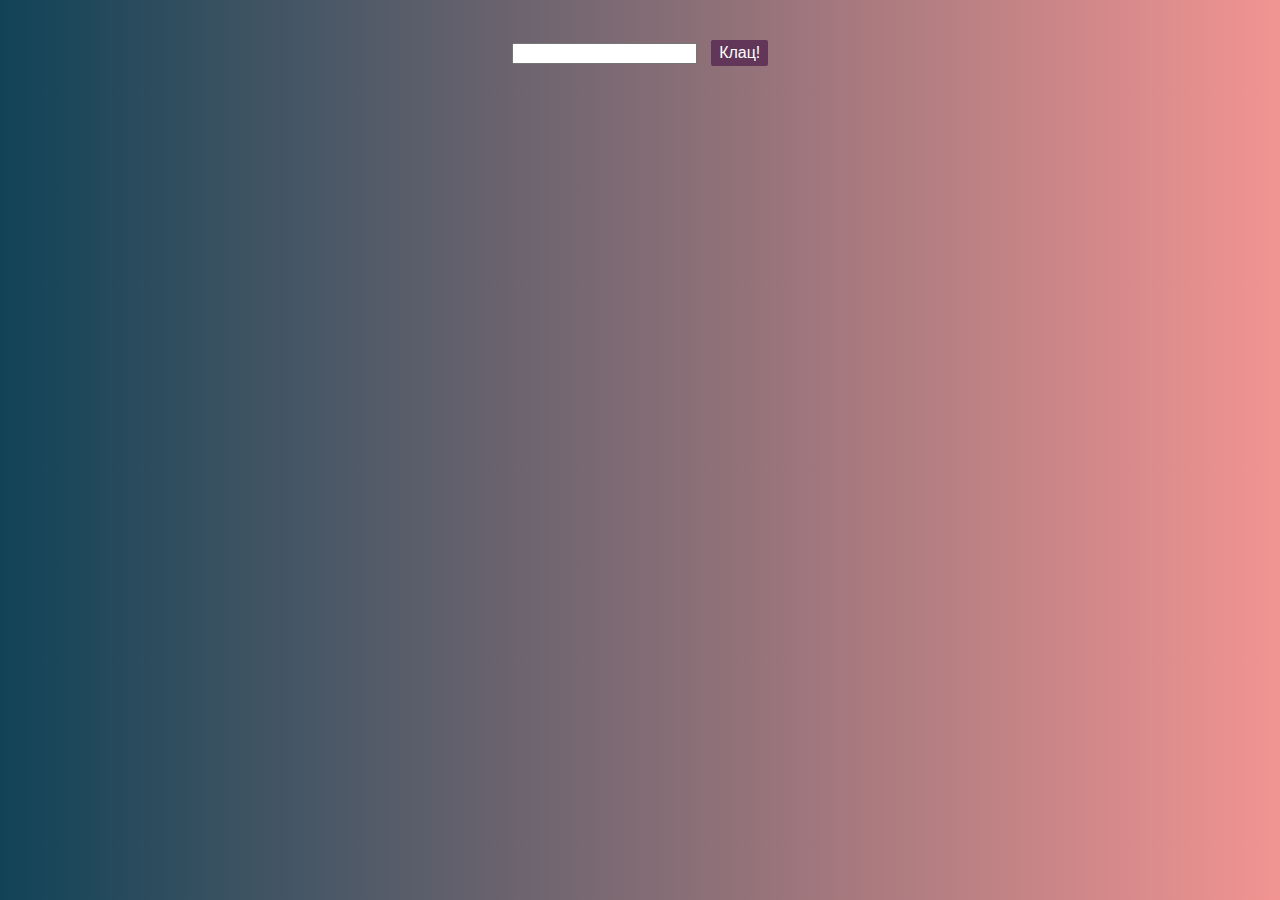
<file: Задание 9-3/index.html>
<!DOCTYPE html>
<html lang="en">
  <head>
    <meta charset="UTF-8" />
    <meta http-equiv="X-UA-Compatible" content="IE=edge" />
    <meta name="viewport" content="width=device-width, initial-scale=1.0" />
    <title>Document</title>
    <link rel="stylesheet" href="style.css" />
  </head>
  <body>
    <div class="input-form">
      <input type="number" id="input" />
      <button id="btn">Клац!</button>
    </div>
    <div id="output"></div>
    <script src="Задание 9-3.js"></script>
  </body>
</html>
</file>
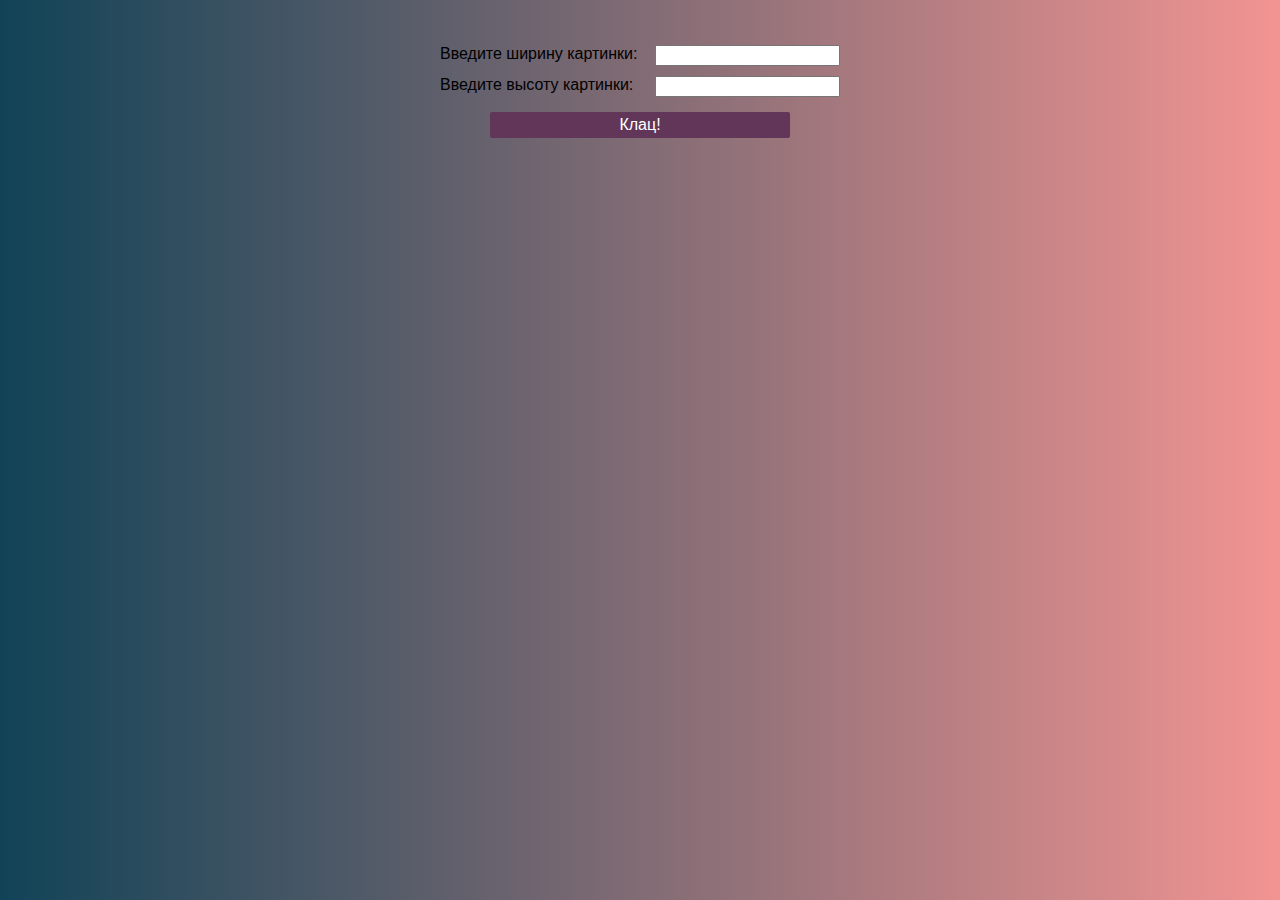
<file: Задание 9-4/index.html>
<!DOCTYPE html>
<html lang="en">
  <head>
    <meta charset="UTF-8" />
    <meta http-equiv="X-UA-Compatible" content="IE=edge" />
    <meta name="viewport" content="width=device-width, initial-scale=1.0" />
    <title>Document</title>
    <link rel="stylesheet" href="style.css" />
  </head>
  <body>
    <div class="input-form">
      <div class="input-wraper">
        <label for="input--width">Введите ширину картинки:</label>
        <input type="number" id="input--width" />
      </div>
      <div class="input-wraper">
        <label for="input--height">Введите высоту картинки:</label>
        <input type="number" id="input--height" />
      </div>
      <button id="btn">Клац!</button>
    </div>
    <div id="output"></div>
    <script src="Задание 9-4.js"></script>
  </body>
</html>
</file>
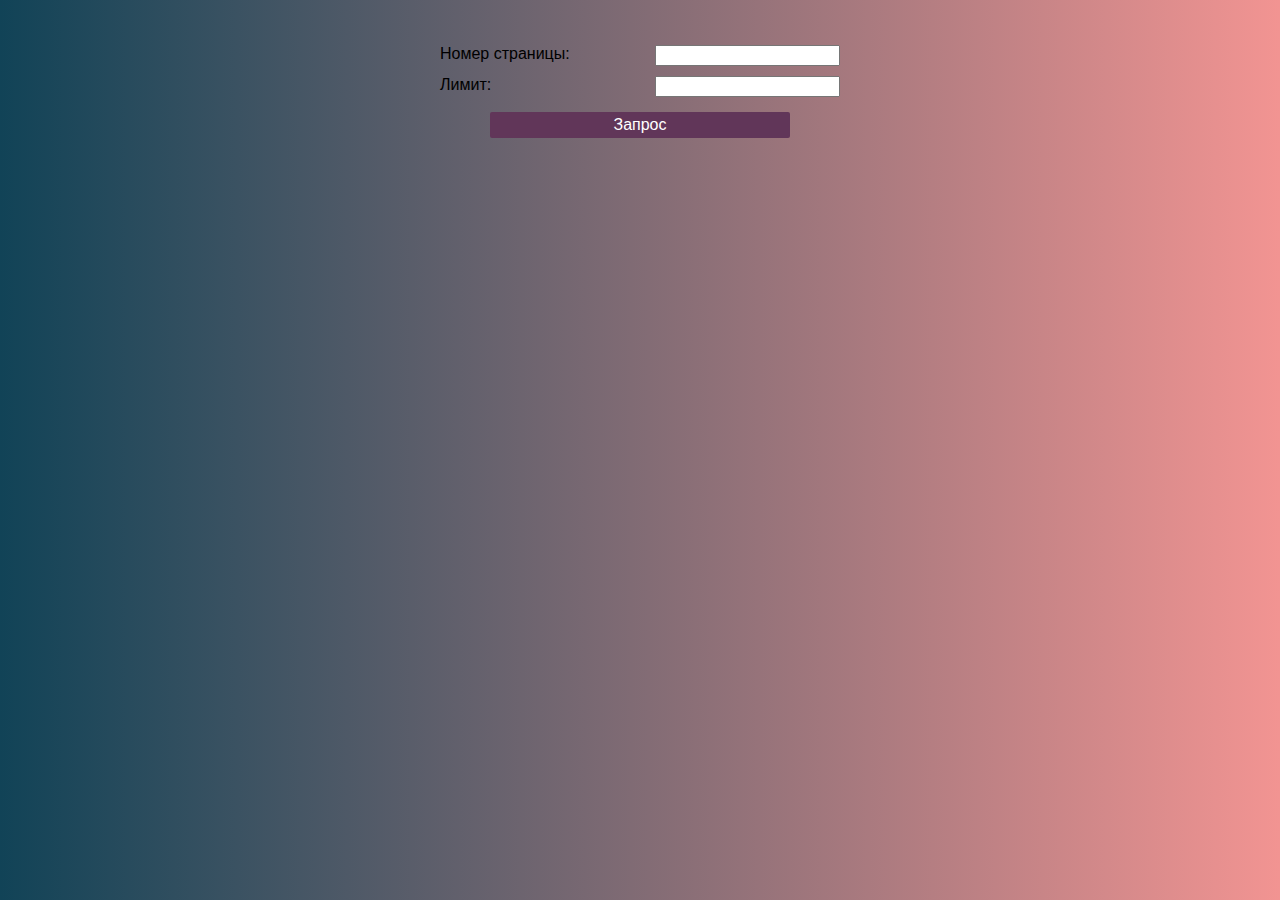
<file: Задание 9-5/index.html>
<!DOCTYPE html>
<html lang="en">
  <head>
    <meta charset="UTF-8" />
    <meta http-equiv="X-UA-Compatible" content="IE=edge" />
    <meta name="viewport" content="width=device-width, initial-scale=1.0" />
    <title>Document</title>
    <link rel="stylesheet" href="style.css" />
  </head>
  <body>
    <div class="input-form">
      <div class="input-wraper">
        <label for="page-number">Номер страницы:</label>
        <input type="number" id="page-number" />
      </div>
      <div class="input-wraper">
        <label for="limit">Лимит:</label>
        <input type="number" id="limit" />
      </div>
      <button id="btn">Запрос</button>
    </div>
    <div id="output"></div>
    <script src="Задание 9-5.js"></script>
  </body>
</html>
</file>
<file: Задание 9-3/style.css>
body {
  background: linear-gradient(to right, #114357, #f29492);
  text-align: center;
  font-family: Verdana, Geneva, Tahoma, sans-serif;
  font-size: 16px;
}

.input-form {
  margin-top: 40px;
  margin-bottom: 20px;
}

#btn {
  background: #613659;
  color: #fff;
  font-size: 16px;
  margin-left: 10px;
  padding: 4px 8px;
  border: none;
  border-radius: 2px;
}

#output {
  display: flex;
  justify-content: space-evenly;
  flex-wrap: wrap;
}

.picture--image {
  width: 450px;
  height: 280px;
}
</file>
<file: Задание 9-4/style.css>
body {
  background: linear-gradient(to right, #114357, #f29492);
  text-align: center;
  font-family: Verdana, Geneva, Tahoma, sans-serif;
  font-size: 16px;
}

.input-form {
  width: 500px;
  margin: 40px auto 20px;
  display: flex;
  flex-direction: column;
}

.input-wraper {
  margin: 5px auto;
  width: 400px;
  display: flex;
  justify-content: space-between;
}

#btn {
  width: 300px;
  margin: 10px auto;
  background: #613659;
  color: #fff;
  font-size: 16px;
  padding: 4px 8px;
  border: none;
  border-radius: 2px;
}
</file>
<file: Задание 9-5/style.css>
body {
  background: linear-gradient(to right, #114357, #f29492);
  text-align: center;
  font-family: Verdana, Geneva, Tahoma, sans-serif;
  font-size: 16px;
}

.input-form {
  width: 500px;
  margin: 40px auto 20px;
  display: flex;
  flex-direction: column;
}

.input-wraper {
  margin: 5px auto;
  width: 400px;
  display: flex;
  justify-content: space-between;
}

#btn {
  width: 300px;
  margin: 10px auto;
  background: #613659;
  color: #fff;
  font-size: 16px;
  padding: 4px 8px;
  border: none;
  border-radius: 2px;
}

#output {
  display: flex;
  justify-content: space-evenly;
  flex-wrap: wrap;
}

.picture--image {
  width: 450px;
  height: 280px;
}
</file>
